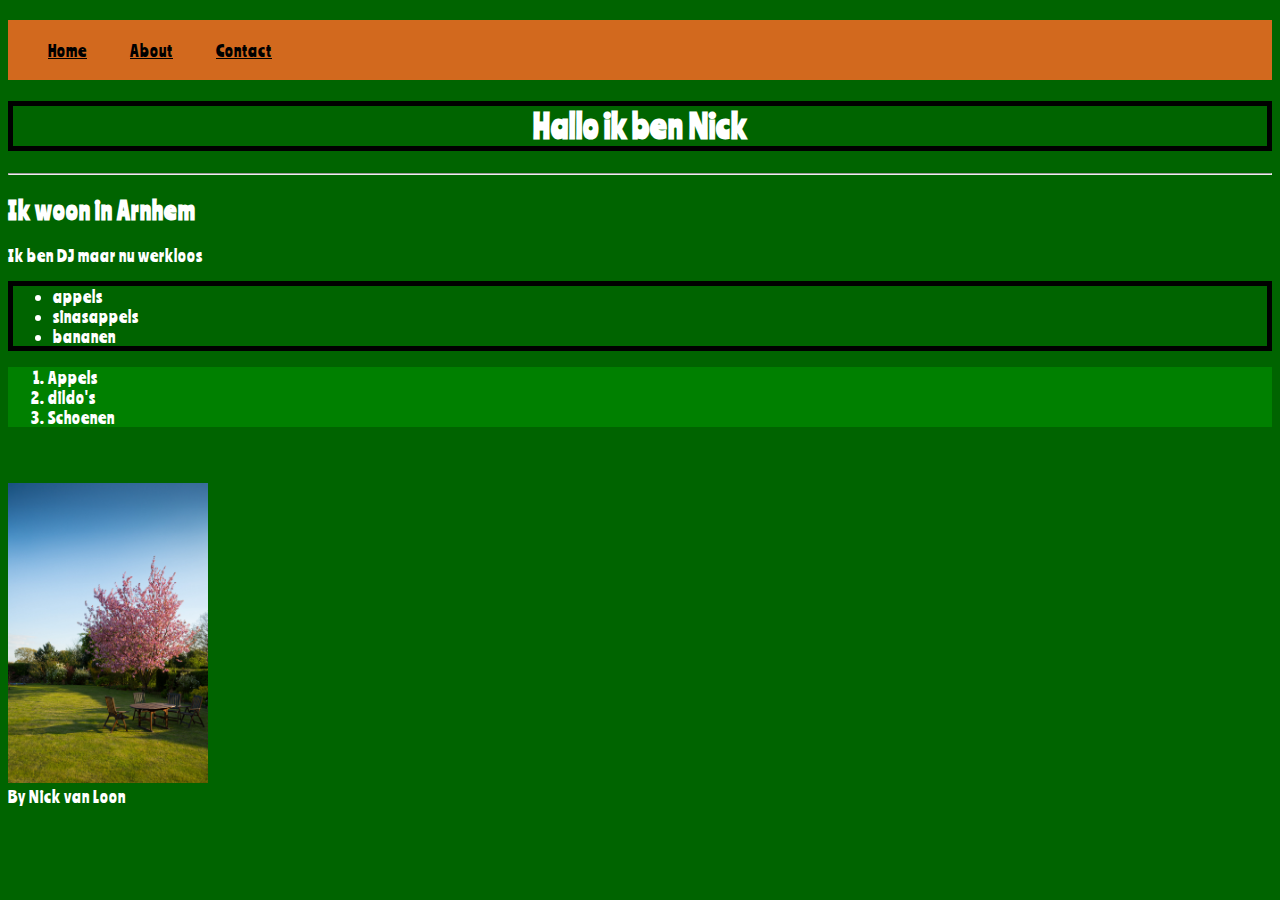
<file: index.html>
<!DOCTYPE html>
<html>

<head>
    <link rel="preconnect" href="https://fonts.gstatic.com">
    <link href="https://fonts.googleapis.com/css2?family=Ranchers&display=swap" rel="stylesheet">
    <link href="/styles.css" type="text/css" rel="stylesheet">
    <title> Home </title>
</head>



<body>

    <nav class="navbar">
        <ul>
            <li><a href="/index.html">Home</a></li>
            <li><a href="/about.html">About</a></li>
            <li><a href="/contact.html">Contact</a></li>
        </ul>
    </nav>

    <header>

        <h1 class="black-border"> Hallo ik ben Nick</h1>

    </header>
    <hr>

    <main>
        <h2>Ik woon in Arnhem</h2>
        <p>Ik ben DJ maar nu werkloos</p>
    </main>

    <aside>
        <ul class="black-border">
            <li>appels</li>
            <li>sinasappels</li>
            <li>bananen</li>
        </ul>

        <ol id="green-background">
            <li> Appels </li>
            <li> dildo's </li>
            <li> Schoenen </li>
        </ol>
    </aside>
    <br>
    <br>
    <a href="/Opdracht 1/about.html"><img src="/tuin1.jpg" width="200px" height="300px" alt="Tuin"></a>
    <footer>
        By Nick van Loon
    </footer>

</body>

</html>
</file>
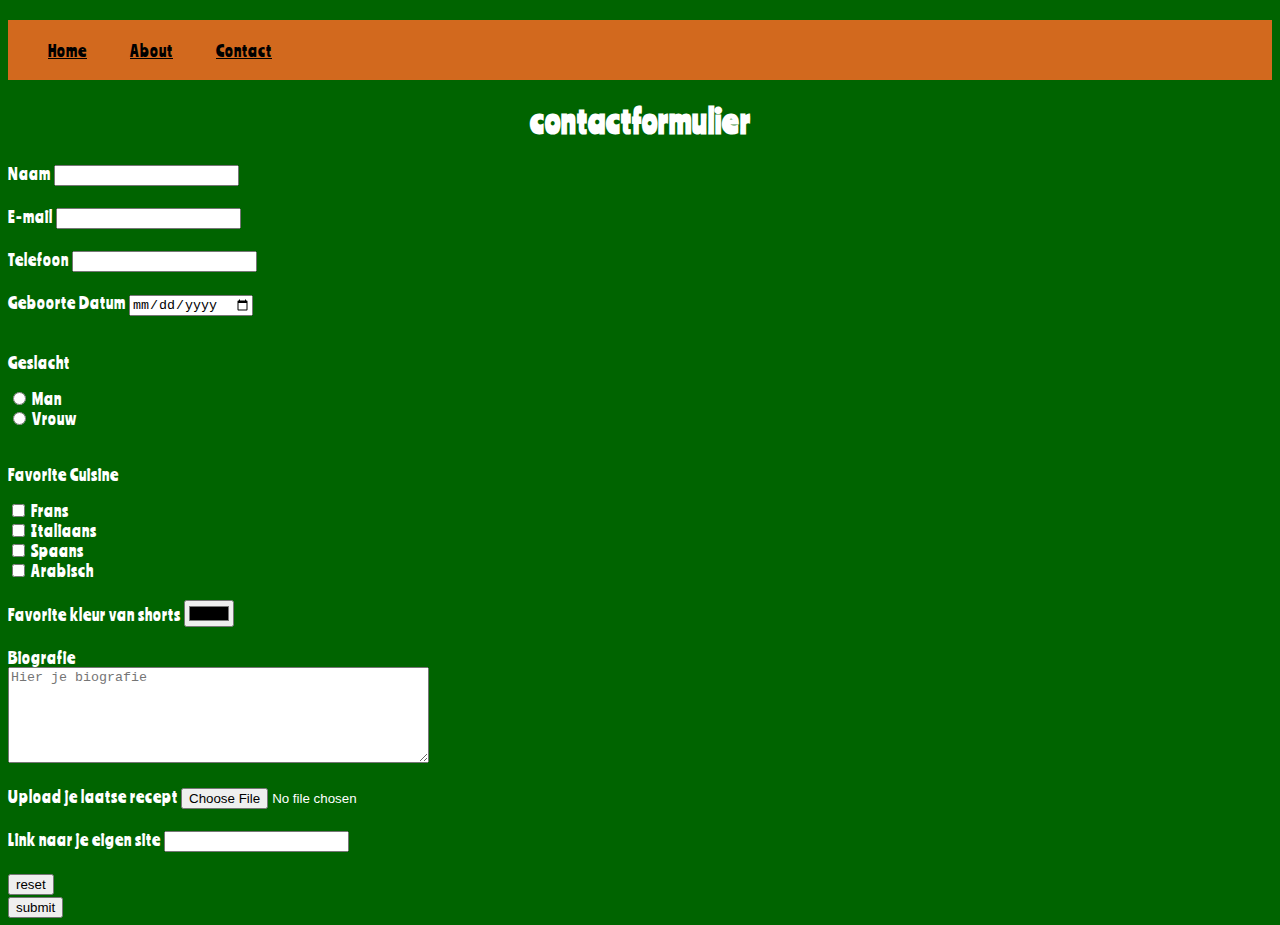
<file: contact.html>
<!DOCTYPE html>
<html>

<head>
    <link href="https://fonts.googleapis.com/css2?family=Ranchers&display=swap" rel="stylesheet">
    <link href="/styles.css" type="text/css" rel="stylesheet">
    <title>Contact</title>
</head>

<body>
    <nav class="navbar">
        <ul>
            <li><a href="/index.html">Home</a></li>
            <li><a href="/about.html">About</a></li>
            <li><a href="/contact.html">Contact</a></li>
        </ul>
    </nav>

    <h1>contactformulier</h1>
    <form name="contactformulier" method="POST" data-netlify="true">

        <label>Naam</label>
        <input type="text" name="name">
        <br>
        <br>
        <label>E-mail</label>
        <input type="email" name="e-mail">
        <br>
        <br>
        <label>Telefoon</label>
        <input type="tel" name="telnumber">
        <br>
        <br>
        <label>Geboorte Datum</label>
        <input type="date" name="geboortedatum">
        <br>
        <br>
        <p>Geslacht</p>
        <input type="radio" value="man" name="geslacht">
        <label>Man</label>
        <br>
        <input type="radio" value="vrouw" name="geslacht">
        <label>Vrouw</label>
        <br>
        <br>
        <p>Favorite Cuisine</p>
        <input type="checkbox" value="frans" name="cuisine">
        <label>Frans</label>
        <br>
        <input type="checkbox" value="italiaans" name="cuisine">
        <label>Italiaans</label>
        <br>
        <input type="checkbox" value="spaans" name="cuisine">
        <label>Spaans</label>
        <br>
        <input type="checkbox" value="arabisch" name="cuisine">
        <label>Arabisch</label>
        <br>
        <br>
        <label>Favorite kleur van shorts</label>
        <input type="color" name="kleurshorts">
        <br>
        <br>
        <label>Biografie</label>
        <br>
        <textarea rows="6" cols="50" name="biografie" value="biografie" placeholder="Hier je biografie"></textarea>
        <br>
        <br>
        <label>Upload je laatse recept </label>
        <input type="file" name="recept">
        <br>
        <br>
        <label>Link naar je eigen site</label>
        <input type="url" name="link">
        <br>
        <br>
        <input type="reset" value="reset">
        <br>
        <input type="submit" value="submit">



    </form>
</body>

</html>
</file>
<file: styles.css>
body{
    font-family: 'Ranchers', cursive;
    color:white;
    letter-spacing: 1px;
    background: grey;

}

.black-border{
    border:5px solid black;
}

#green-background{
    background-color: green;
}

h1{
    text-align: center;
}
.navbar{
    margin-top:20px;
}
.navbar ul {
    background: chocolate;
    list-style-type:none;
    padding:20px;
}
.navbar li{
    display: inline;
}
.navbar li a{
    color:black;
    text-align: center;
    width:60px;
    padding:20px;
}

.navbar li a:hover{
    background: darkred;
    color:white
}

@media (min-width: 768px) { 

body{
    background: red;
}
} 

@media (min-width: 1040px) { 

body{
    background: darkgreen;
}

}
</file>
